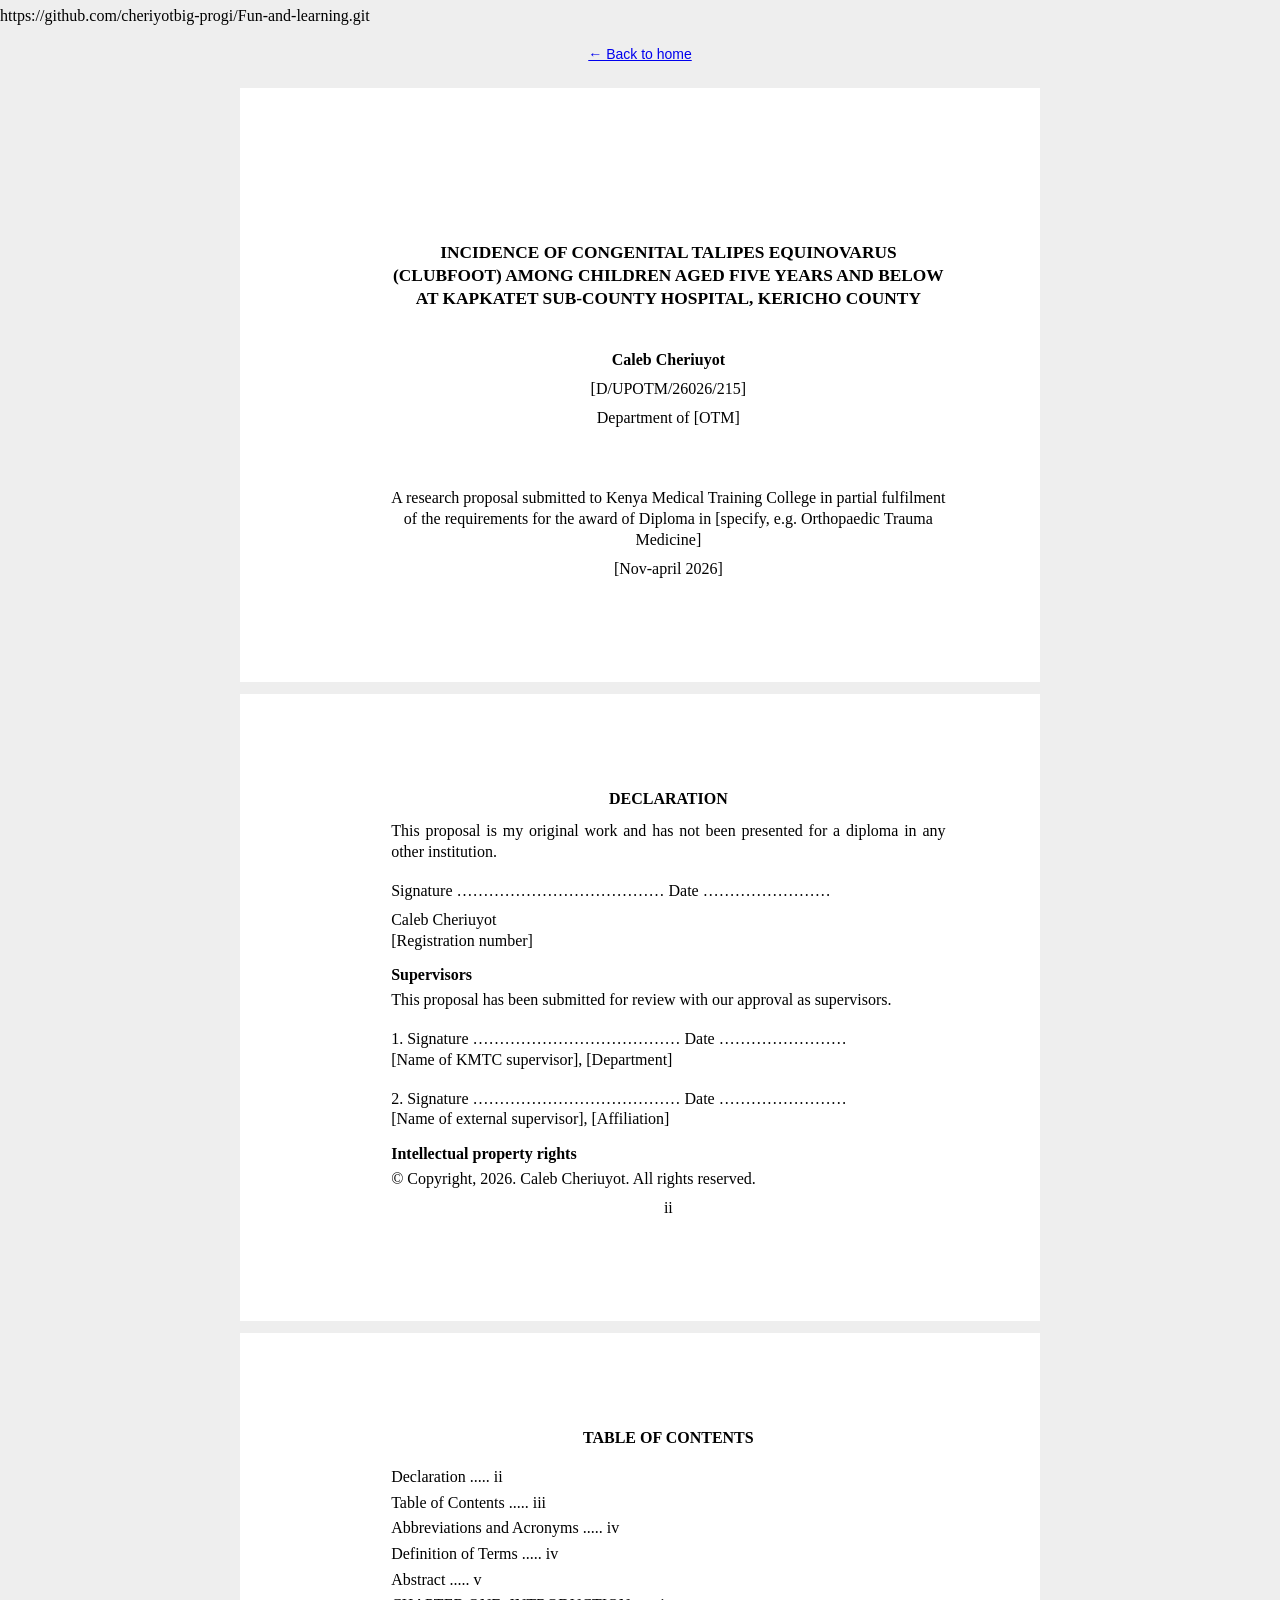
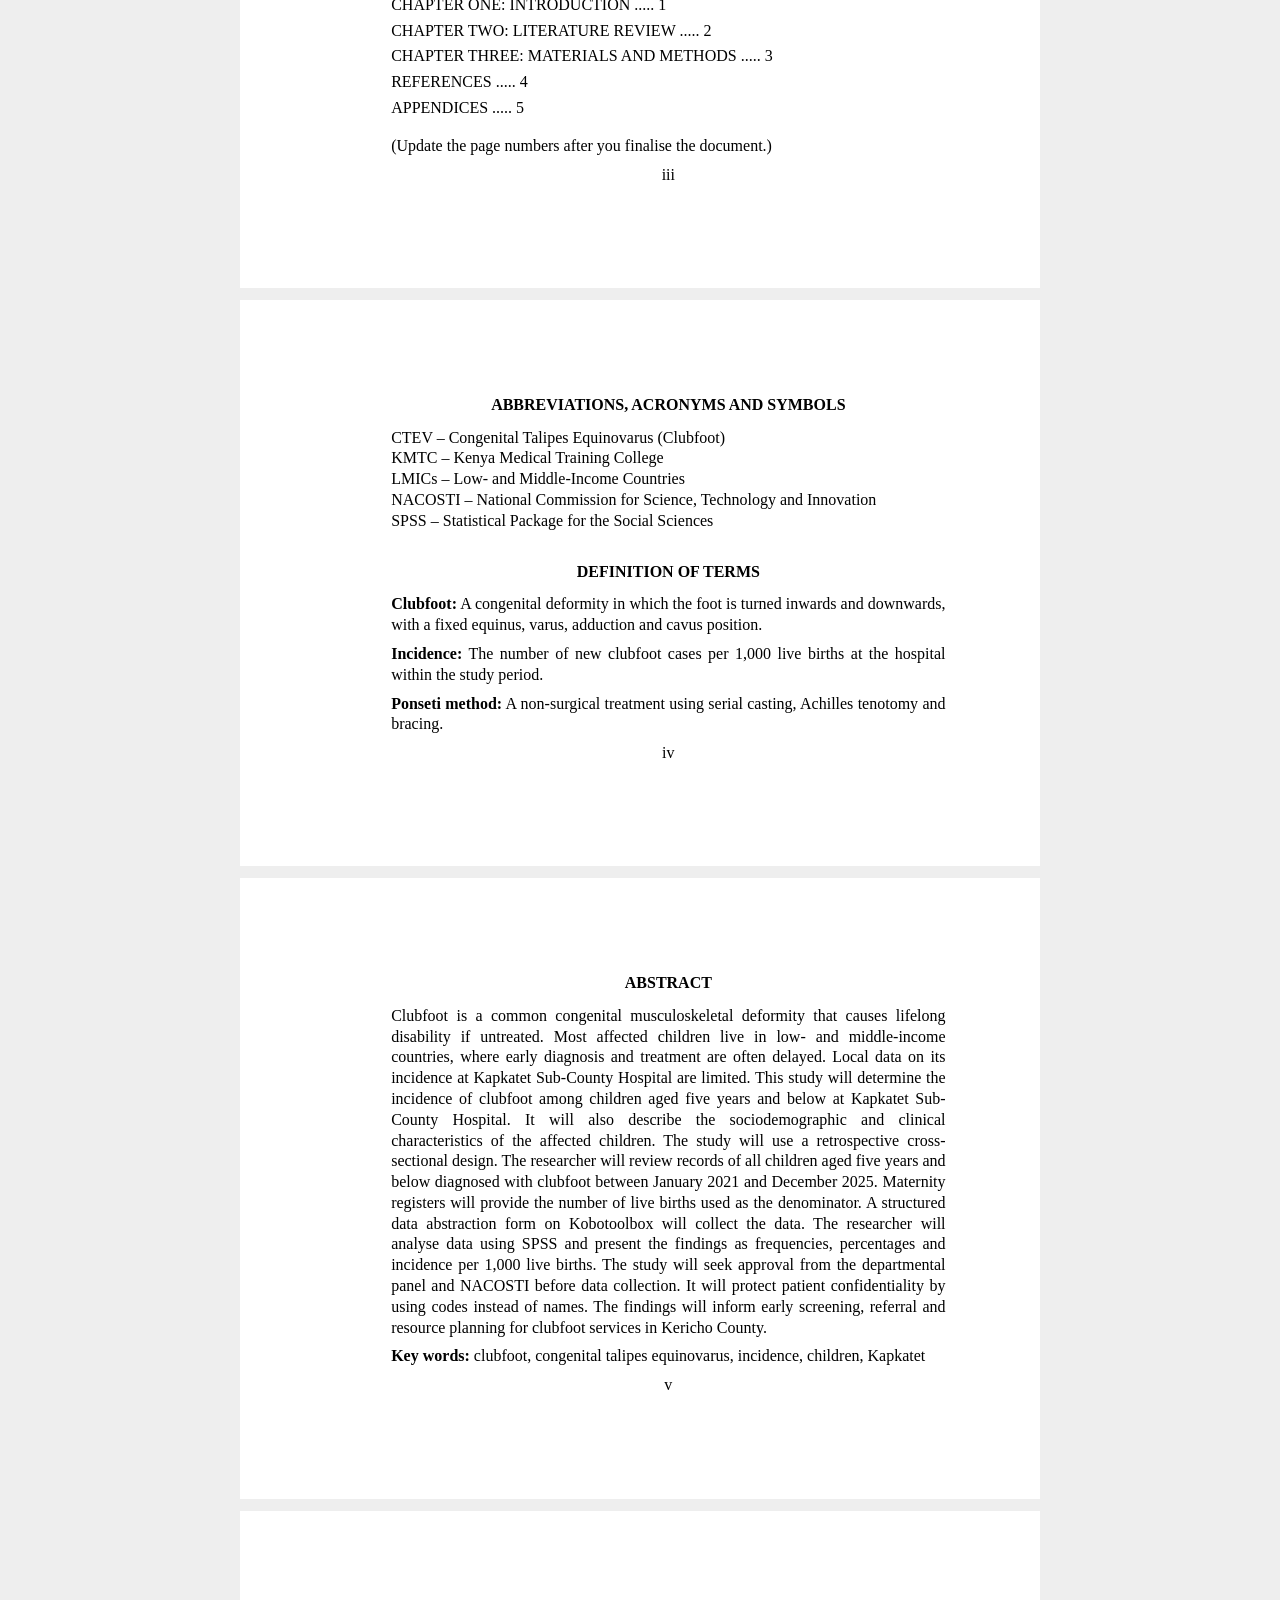
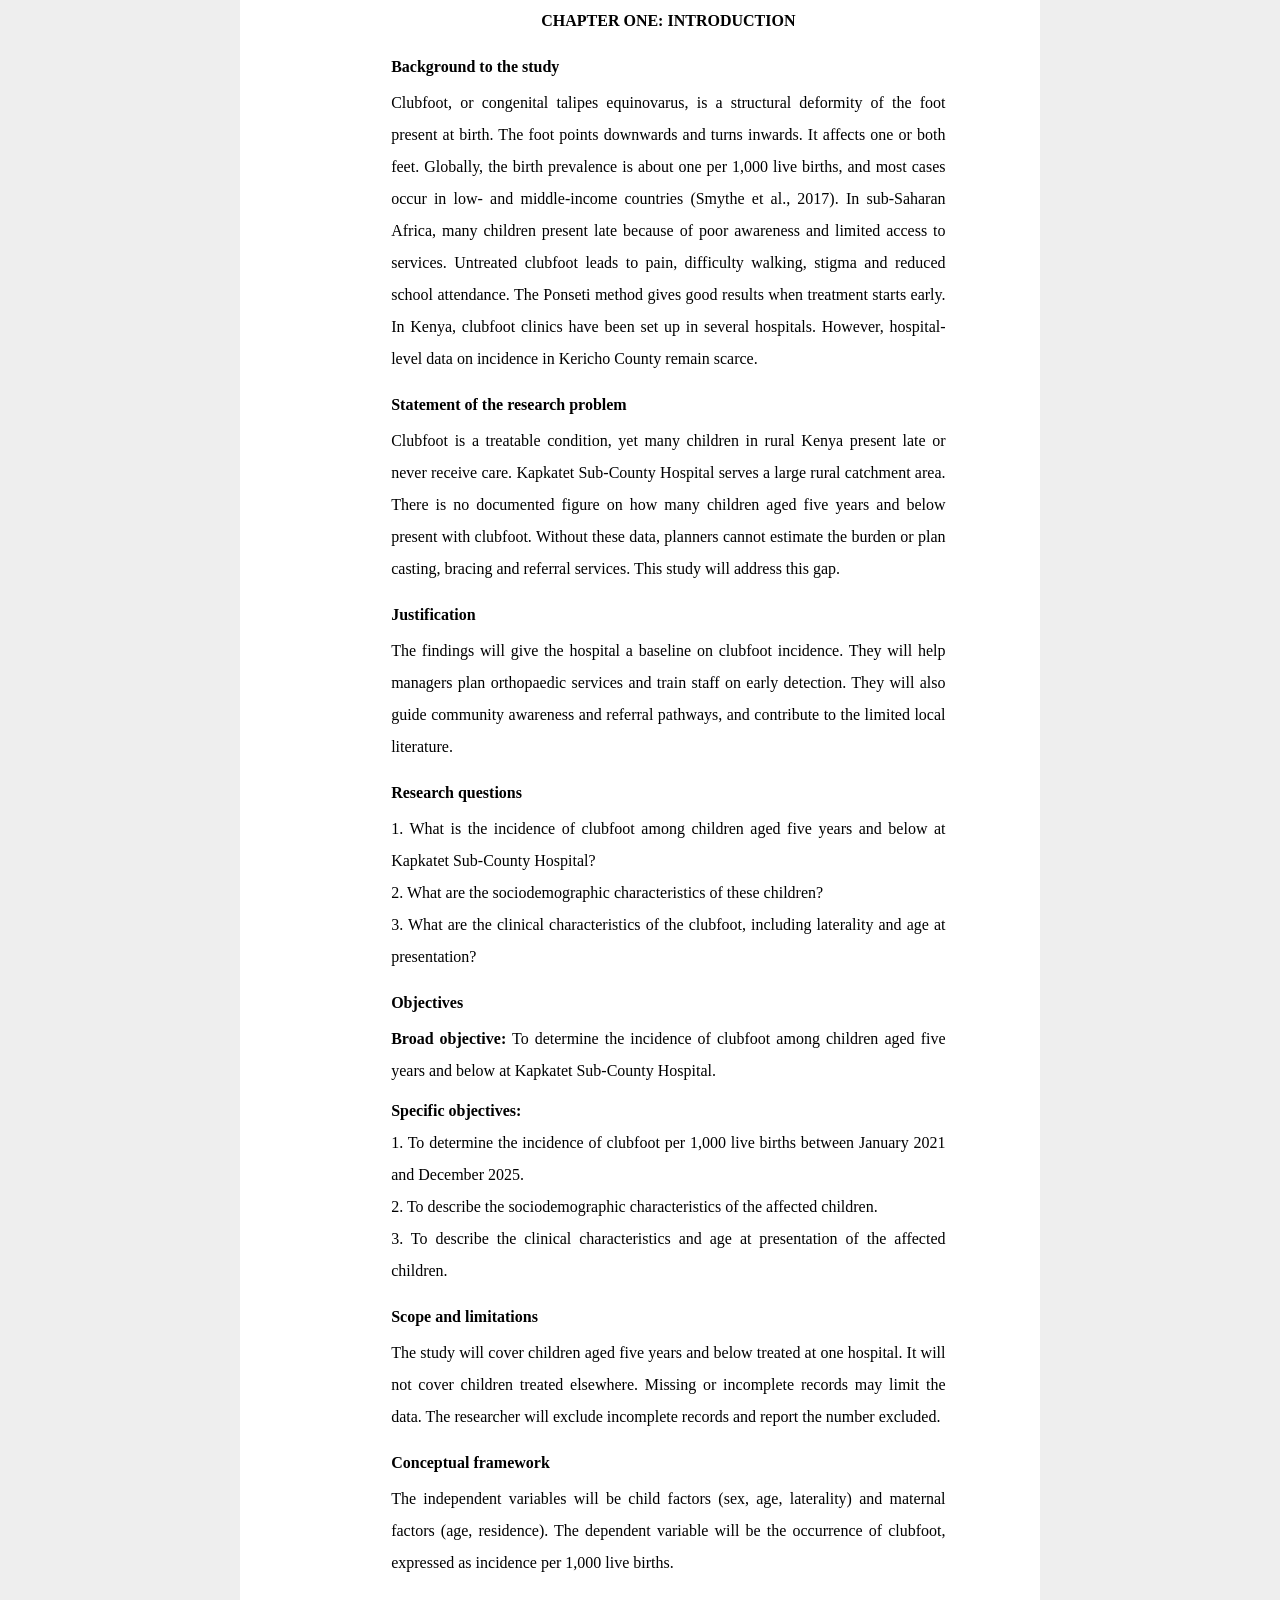
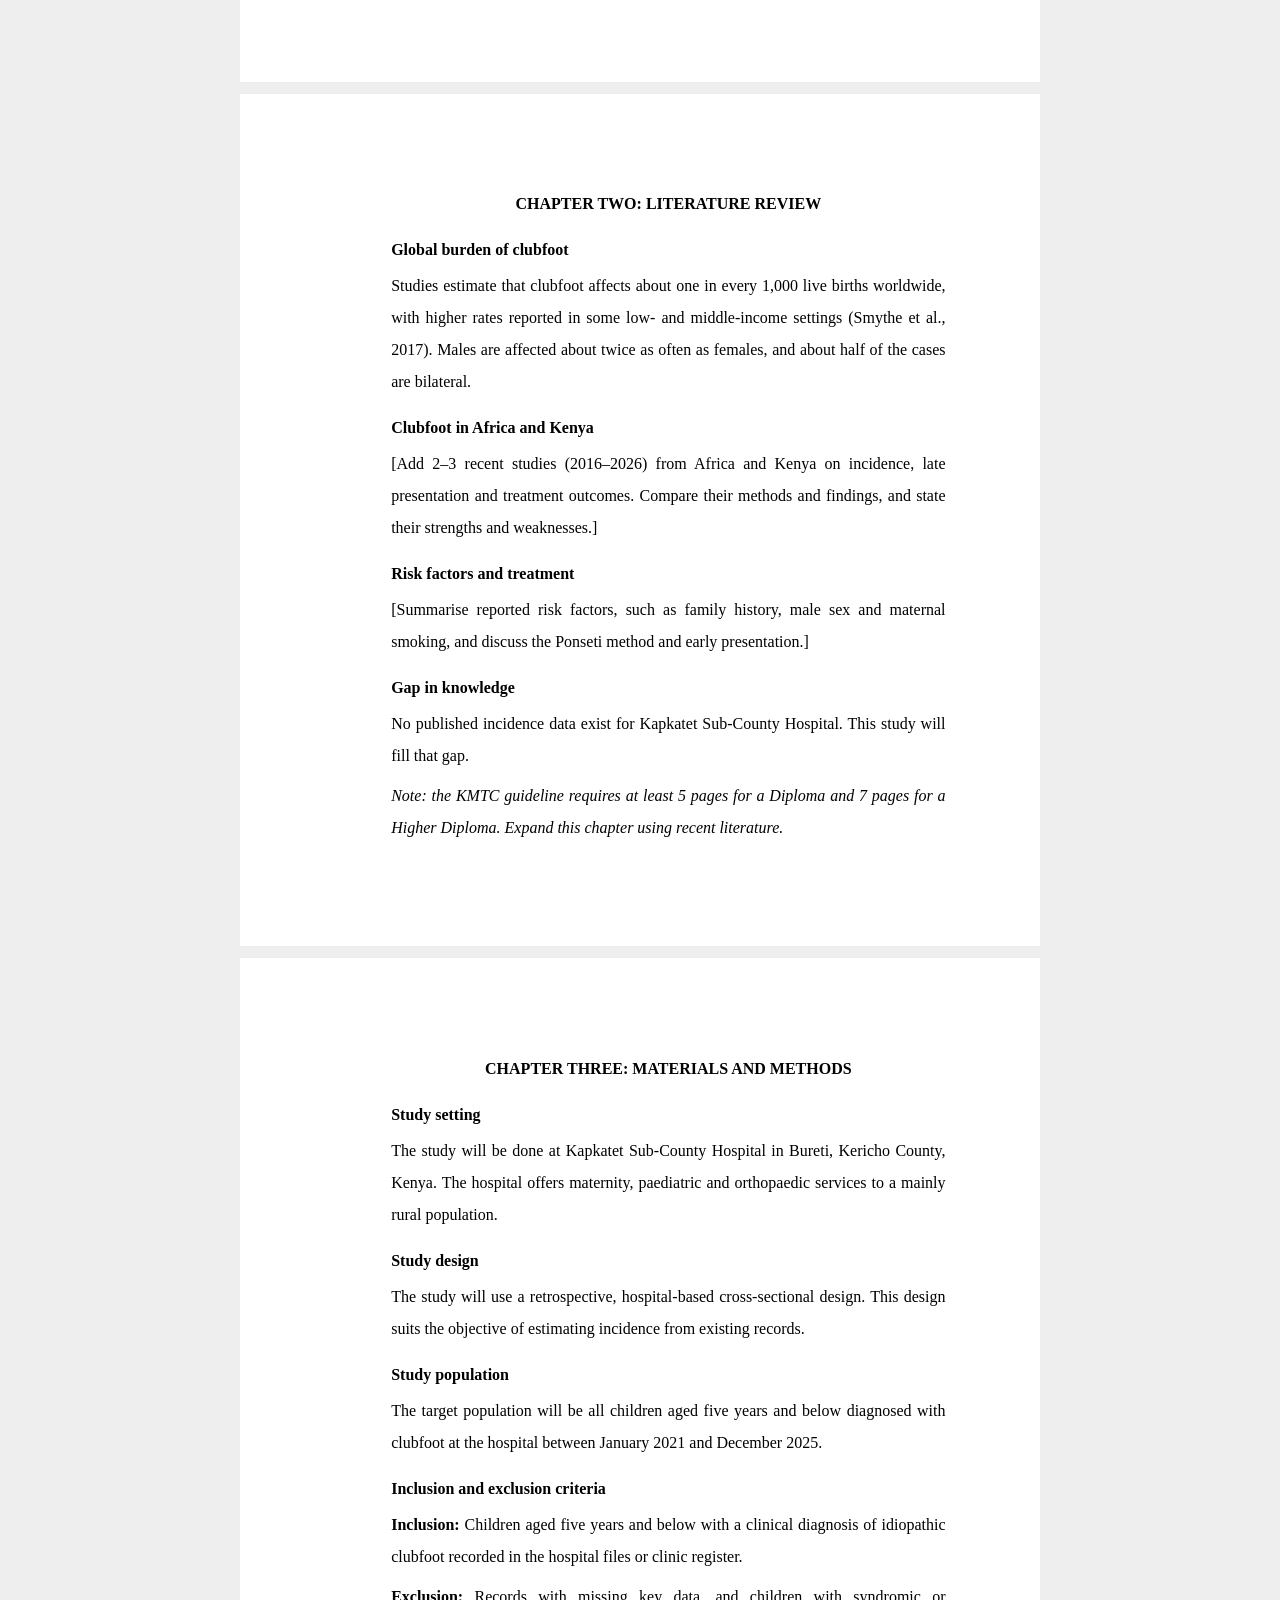
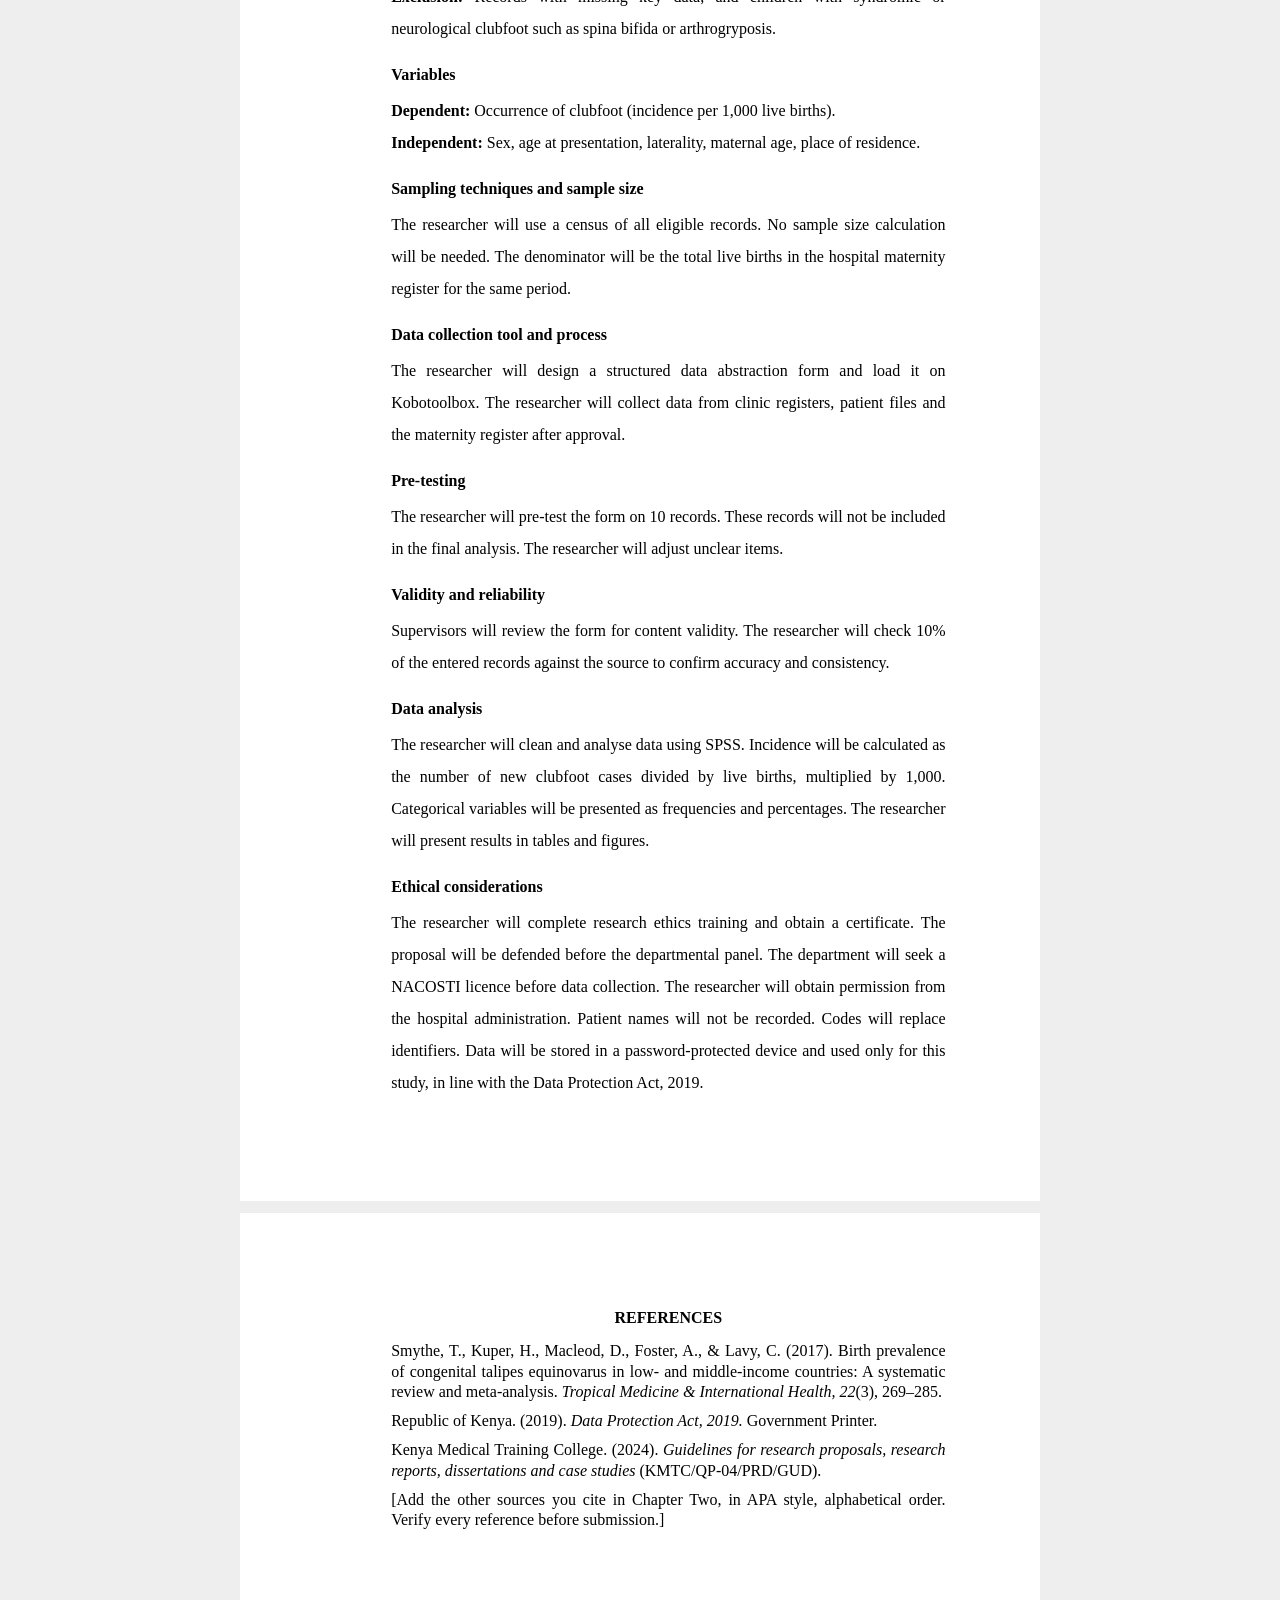
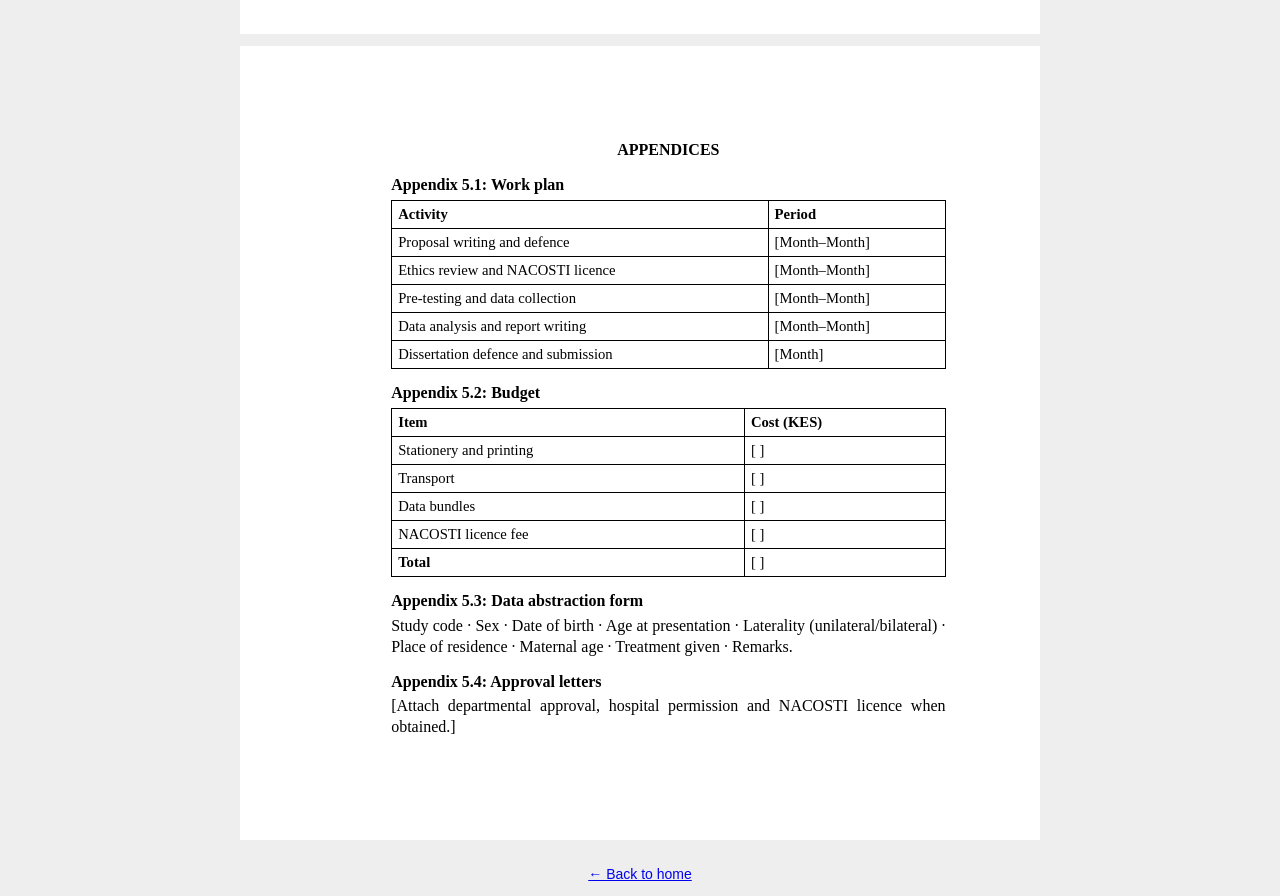
<file: clubfoot.html>
https://github.com/cheriyotbig-progi/Fun-and-learning.git<!DOCTYPE html>
<html lang="en-GB">
<head>
<meta charset="UTF-8">
<meta name="viewport" content="width=device-width, initial-scale=1">
<title>Clubfoot Incidence Research Proposal - Kapkatet</title>
<style>
  body { font-family: "Times New Roman", Times, serif; font-size: 12pt; line-height: 2; color: #000; background: #eee; margin: 0; }
  .page { background: #fff; max-width: 800px; margin: 12px auto; padding: 25mm 25mm 25mm 40mm; box-sizing: border-box; }
  .page.single { line-height: 1.3; }
  h1, h2 { text-transform: uppercase; text-align: center; font-size: 12pt; margin: 0 0 12px; }
  h3 { font-size: 12pt; margin: 14px 0 4px; }
  p { margin: 0 0 8px; text-align: justify; }
  .center { text-align: center; }
  .cover { text-align: center; line-height: 1.5; }
  .cover h1 { font-size: 13pt; margin: 60px 0 40px; }
  .sig { margin-top: 18px; }
  table { border-collapse: collapse; width: 100%; line-height: 1.3; margin-bottom: 10px; }
  td, th { border: 1px solid #000; padding: 4px 6px; font-size: 11pt; text-align: left; }
  ul.toc { list-style: none; padding: 0; line-height: 1.6; }
  a.back { display: block; text-align: center; padding: 8px; font-family: Arial, sans-serif; font-size: 14px; }
  @media (max-width: 600px) { .page { padding: 16px 16px 16px 24px; } }
  @media print { body { background: #fff; } .page { margin: 0; page-break-after: always; max-width: none; } a.back { display: none; } }
</style>
</head>
<body>
<a class="back" href="index.html">&larr; Back to home</a>

<section class="page cover single">
  <h1>Incidence of Congenital Talipes Equinovarus (Clubfoot) Among Children Aged Five Years and Below at Kapkatet Sub-County Hospital, Kericho County</h1>
  <p class="center"><strong>Caleb Cheriuyot</strong></p>
  <p class="center">[D/UPOTM/26026/215]</p>
  <p class="center">Department of [OTM]</p>
  <p class="center" style="margin-top:60px">A research proposal submitted to Kenya Medical Training College in partial fulfilment of the requirements for the award of Diploma in [specify, e.g. Orthopaedic Trauma Medicine]</p>
  <p class="center">[Nov-april 2026]</p>
</section>

<section class="page single">
  <h2>Declaration</h2>
  <p>This proposal is my original work and has not been presented for a diploma in any other institution.</p>
  <p class="sig">Signature ………………………………… Date ……………………</p>
  <p>Caleb Cheriuyot<br>[Registration number]</p>
  <h3>Supervisors</h3>
  <p>This proposal has been submitted for review with our approval as supervisors.</p>
  <p class="sig">1. Signature ………………………………… Date ……………………<br>[Name of KMTC supervisor], [Department]</p>
  <p class="sig">2. Signature ………………………………… Date ……………………<br>[Name of external supervisor], [Affiliation]</p>
  <h3>Intellectual property rights</h3>
  <p>&copy; Copyright, 2026. Caleb Cheriuyot. All rights reserved.</p>
  <p class="center">ii</p>
</section>

<section class="page single">
  <h2>Table of Contents</h2>
  <ul class="toc">
    <li>Declaration ..... ii</li>
    <li>Table of Contents ..... iii</li>
    <li>Abbreviations and Acronyms ..... iv</li>
    <li>Definition of Terms ..... iv</li>
    <li>Abstract ..... v</li>
    <li>CHAPTER ONE: INTRODUCTION ..... 1</li>
    <li>CHAPTER TWO: LITERATURE REVIEW ..... 2</li>
    <li>CHAPTER THREE: MATERIALS AND METHODS ..... 3</li>
    <li>REFERENCES ..... 4</li>
    <li>APPENDICES ..... 5</li>
  </ul>
  <p>(Update the page numbers after you finalise the document.)</p>
  <p class="center">iii</p>
</section>

<section class="page single">
  <h2>Abbreviations, Acronyms and Symbols</h2>
  <p>CTEV – Congenital Talipes Equinovarus (Clubfoot)<br>
  KMTC – Kenya Medical Training College<br>
  LMICs – Low- and Middle-Income Countries<br>
  NACOSTI – National Commission for Science, Technology and Innovation<br>
  SPSS – Statistical Package for the Social Sciences</p>
  <h2 style="margin-top:30px">Definition of Terms</h2>
  <p><strong>Clubfoot:</strong> A congenital deformity in which the foot is turned inwards and downwards, with a fixed equinus, varus, adduction and cavus position.</p>
  <p><strong>Incidence:</strong> The number of new clubfoot cases per 1,000 live births at the hospital within the study period.</p>
  <p><strong>Ponseti method:</strong> A non-surgical treatment using serial casting, Achilles tenotomy and bracing.</p>
  <p class="center">iv</p>
</section>

<section class="page single">
  <h2>Abstract</h2>
  <p>Clubfoot is a common congenital musculoskeletal deformity that causes lifelong disability if untreated. Most affected children live in low- and middle-income countries, where early diagnosis and treatment are often delayed. Local data on its incidence at Kapkatet Sub-County Hospital are limited. This study will determine the incidence of clubfoot among children aged five years and below at Kapkatet Sub-County Hospital. It will also describe the sociodemographic and clinical characteristics of the affected children. The study will use a retrospective cross-sectional design. The researcher will review records of all children aged five years and below diagnosed with clubfoot between January 2021 and December 2025. Maternity registers will provide the number of live births used as the denominator. A structured data abstraction form on Kobotoolbox will collect the data. The researcher will analyse data using SPSS and present the findings as frequencies, percentages and incidence per 1,000 live births. The study will seek approval from the departmental panel and NACOSTI before data collection. It will protect patient confidentiality by using codes instead of names. The findings will inform early screening, referral and resource planning for clubfoot services in Kericho County.</p>
  <p><strong>Key words:</strong> clubfoot, congenital talipes equinovarus, incidence, children, Kapkatet</p>
  <p class="center">v</p>
</section>

<section class="page">
  <h1>Chapter One: Introduction</h1>
  <h3>Background to the study</h3>
  <p>Clubfoot, or congenital talipes equinovarus, is a structural deformity of the foot present at birth. The foot points downwards and turns inwards. It affects one or both feet. Globally, the birth prevalence is about one per 1,000 live births, and most cases occur in low- and middle-income countries (Smythe et al., 2017). In sub-Saharan Africa, many children present late because of poor awareness and limited access to services. Untreated clubfoot leads to pain, difficulty walking, stigma and reduced school attendance. The Ponseti method gives good results when treatment starts early. In Kenya, clubfoot clinics have been set up in several hospitals. However, hospital-level data on incidence in Kericho County remain scarce.</p>
  <h3>Statement of the research problem</h3>
  <p>Clubfoot is a treatable condition, yet many children in rural Kenya present late or never receive care. Kapkatet Sub-County Hospital serves a large rural catchment area. There is no documented figure on how many children aged five years and below present with clubfoot. Without these data, planners cannot estimate the burden or plan casting, bracing and referral services. This study will address this gap.</p>
  <h3>Justification</h3>
  <p>The findings will give the hospital a baseline on clubfoot incidence. They will help managers plan orthopaedic services and train staff on early detection. They will also guide community awareness and referral pathways, and contribute to the limited local literature.</p>
  <h3>Research questions</h3>
  <p>1. What is the incidence of clubfoot among children aged five years and below at Kapkatet Sub-County Hospital?<br>
  2. What are the sociodemographic characteristics of these children?<br>
  3. What are the clinical characteristics of the clubfoot, including laterality and age at presentation?</p>
  <h3>Objectives</h3>
  <p><strong>Broad objective:</strong> To determine the incidence of clubfoot among children aged five years and below at Kapkatet Sub-County Hospital.</p>
  <p><strong>Specific objectives:</strong><br>
  1. To determine the incidence of clubfoot per 1,000 live births between January 2021 and December 2025.<br>
  2. To describe the sociodemographic characteristics of the affected children.<br>
  3. To describe the clinical characteristics and age at presentation of the affected children.</p>
  <h3>Scope and limitations</h3>
  <p>The study will cover children aged five years and below treated at one hospital. It will not cover children treated elsewhere. Missing or incomplete records may limit the data. The researcher will exclude incomplete records and report the number excluded.</p>
  <h3>Conceptual framework</h3>
  <p>The independent variables will be child factors (sex, age, laterality) and maternal factors (age, residence). The dependent variable will be the occurrence of clubfoot, expressed as incidence per 1,000 live births.</p>
</section>

<section class="page">
  <h1>Chapter Two: Literature Review</h1>
  <h3>Global burden of clubfoot</h3>
  <p>Studies estimate that clubfoot affects about one in every 1,000 live births worldwide, with higher rates reported in some low- and middle-income settings (Smythe et al., 2017). Males are affected about twice as often as females, and about half of the cases are bilateral.</p>
  <h3>Clubfoot in Africa and Kenya</h3>
  <p>[Add 2–3 recent studies (2016–2026) from Africa and Kenya on incidence, late presentation and treatment outcomes. Compare their methods and findings, and state their strengths and weaknesses.]</p>
  <h3>Risk factors and treatment</h3>
  <p>[Summarise reported risk factors, such as family history, male sex and maternal smoking, and discuss the Ponseti method and early presentation.]</p>
  <h3>Gap in knowledge</h3>
  <p>No published incidence data exist for Kapkatet Sub-County Hospital. This study will fill that gap.</p>
  <p><em>Note: the KMTC guideline requires at least 5 pages for a Diploma and 7 pages for a Higher Diploma. Expand this chapter using recent literature.</em></p>
</section>

<section class="page">
  <h1>Chapter Three: Materials and Methods</h1>
  <h3>Study setting</h3>
  <p>The study will be done at Kapkatet Sub-County Hospital in Bureti, Kericho County, Kenya. The hospital offers maternity, paediatric and orthopaedic services to a mainly rural population.</p>
  <h3>Study design</h3>
  <p>The study will use a retrospective, hospital-based cross-sectional design. This design suits the objective of estimating incidence from existing records.</p>
  <h3>Study population</h3>
  <p>The target population will be all children aged five years and below diagnosed with clubfoot at the hospital between January 2021 and December 2025.</p>
  <h3>Inclusion and exclusion criteria</h3>
  <p><strong>Inclusion:</strong> Children aged five years and below with a clinical diagnosis of idiopathic clubfoot recorded in the hospital files or clinic register.</p>
  <p><strong>Exclusion:</strong> Records with missing key data, and children with syndromic or neurological clubfoot such as spina bifida or arthrogryposis.</p>
  <h3>Variables</h3>
  <p><strong>Dependent:</strong> Occurrence of clubfoot (incidence per 1,000 live births).<br>
  <strong>Independent:</strong> Sex, age at presentation, laterality, maternal age, place of residence.</p>
  <h3>Sampling techniques and sample size</h3>
  <p>The researcher will use a census of all eligible records. No sample size calculation will be needed. The denominator will be the total live births in the hospital maternity register for the same period.</p>
  <h3>Data collection tool and process</h3>
  <p>The researcher will design a structured data abstraction form and load it on Kobotoolbox. The researcher will collect data from clinic registers, patient files and the maternity register after approval.</p>
  <h3>Pre-testing</h3>
  <p>The researcher will pre-test the form on 10 records. These records will not be included in the final analysis. The researcher will adjust unclear items.</p>
  <h3>Validity and reliability</h3>
  <p>Supervisors will review the form for content validity. The researcher will check 10% of the entered records against the source to confirm accuracy and consistency.</p>
  <h3>Data analysis</h3>
  <p>The researcher will clean and analyse data using SPSS. Incidence will be calculated as the number of new clubfoot cases divided by live births, multiplied by 1,000. Categorical variables will be presented as frequencies and percentages. The researcher will present results in tables and figures.</p>
  <h3>Ethical considerations</h3>
  <p>The researcher will complete research ethics training and obtain a certificate. The proposal will be defended before the departmental panel. The department will seek a NACOSTI licence before data collection. The researcher will obtain permission from the hospital administration. Patient names will not be recorded. Codes will replace identifiers. Data will be stored in a password-protected device and used only for this study, in line with the Data Protection Act, 2019.</p>
</section>

<section class="page single">
  <h2>References</h2>
  <p>Smythe, T., Kuper, H., Macleod, D., Foster, A., &amp; Lavy, C. (2017). Birth prevalence of congenital talipes equinovarus in low- and middle-income countries: A systematic review and meta-analysis. <em>Tropical Medicine &amp; International Health, 22</em>(3), 269–285.</p>
  <p>Republic of Kenya. (2019). <em>Data Protection Act, 2019.</em> Government Printer.</p>
  <p>Kenya Medical Training College. (2024). <em>Guidelines for research proposals, research reports, dissertations and case studies</em> (KMTC/QP-04/PRD/GUD).</p>
  <p>[Add the other sources you cite in Chapter Two, in APA style, alphabetical order. Verify every reference before submission.]</p>
</section>

<section class="page single">
  <h2>Appendices</h2>
  <h3>Appendix 5.1: Work plan</h3>
  <table>
    <tr><th>Activity</th><th>Period</th></tr>
    <tr><td>Proposal writing and defence</td><td>[Month–Month]</td></tr>
    <tr><td>Ethics review and NACOSTI licence</td><td>[Month–Month]</td></tr>
    <tr><td>Pre-testing and data collection</td><td>[Month–Month]</td></tr>
    <tr><td>Data analysis and report writing</td><td>[Month–Month]</td></tr>
    <tr><td>Dissertation defence and submission</td><td>[Month]</td></tr>
  </table>
  <h3>Appendix 5.2: Budget</h3>
  <table>
    <tr><th>Item</th><th>Cost (KES)</th></tr>
    <tr><td>Stationery and printing</td><td>[ ]</td></tr>
    <tr><td>Transport</td><td>[ ]</td></tr>
    <tr><td>Data bundles</td><td>[ ]</td></tr>
    <tr><td>NACOSTI licence fee</td><td>[ ]</td></tr>
    <tr><td><strong>Total</strong></td><td>[ ]</td></tr>
  </table>
  <h3>Appendix 5.3: Data abstraction form</h3>
  <p>Study code · Sex · Date of birth · Age at presentation · Laterality (unilateral/bilateral) · Place of residence · Maternal age · Treatment given · Remarks.</p>
  <h3>Appendix 5.4: Approval letters</h3>
  <p>[Attach departmental approval, hospital permission and NACOSTI licence when obtained.]</p>
</section>

<a class="back" href="index.html">&larr; Back to home</a>
</body>
</html>
</file>
